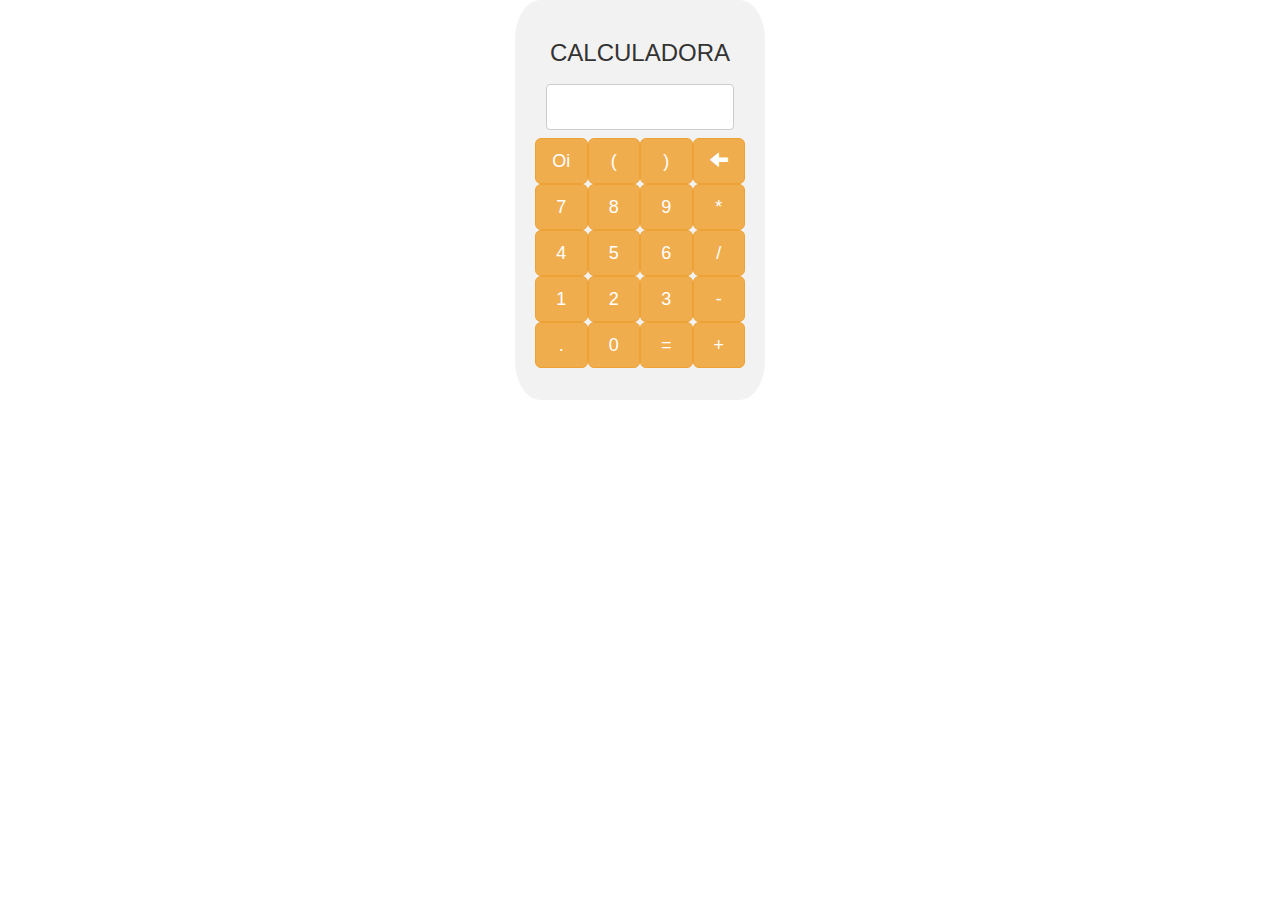
<file: Calculadora Vinícius/index.html>
<!DOCTYPE html>
<html lang="pt-br">
<head>
	<meta charset="UTF-8">
	<title>Calculadora</title>
	<link rel="stylesheet" href="css/style.css">
	<link rel="stylesheet" href="css/bootstrap.css">
	<link rel="stylesheet" href="fonts/glyphicons-halflings-regular.woff">
	<link rel="stylesheet" href="fonts/glyphicons-halflings-regular.woff2">
	<link rel="stylesheet" href="fonts/glyphicons-halflings-regular.ttf">
	<meta charset="UTF-8">
	<meta name="viewport" content="width=device-width, initial-scale=1">
    <script src="js/javascript.js"></script>
</head>
<body>
	
	<div class="container">
		<div class="calculadora">
			<h3>CALCULADORA</h3>

		    <input type="text" id="display" readonly>

		    <br/>
			<button class="btn btn-warning btn-lg col-md-3" type="submit" onclick="escreverOi()">Oi</button>
			<button class="btn btn-warning btn-lg col-md-3" type="submit" onclick="abreP()">(</button>
			<button class="btn btn-warning btn-lg col-md-3" type="submit" onclick="fechaP()">)</button>
			<button class="btn btn-warning btn-lg col-md-3" type="submit" onclick="apagarTela()">
				<span class="glyphicon glyphicon-arrow-left" aria-hidden="true"></span>
			</button>
			<br/>
			<button class="btn btn-warning btn-lg col-md-3" type="submit" onclick="escreverTela7()">7</button>
			<button class="btn btn-warning btn-lg col-md-3" type="submit" onclick="escreverTela8()">8</button>
			<button class="btn btn-warning btn-lg col-md-3" type="submit" onclick="escreverTela9()">9</button>
			<button class="btn btn-warning btn-lg col-md-3" type="submit" onclick="escreverVezes()">*</button>
			<br/>
			<button class="btn btn-warning btn-lg col-md-3" type="submit" onclick="escreverTela4()">4</button>
			<button class="btn btn-warning btn-lg col-md-3" type="submit" onclick="escreverTela5()">5</button>
			<button class="btn btn-warning btn-lg col-md-3" type="submit" onclick="escreverTela6()">6</button>
			<button class="btn btn-warning btn-lg col-md-3" type="submit" onclick="escreverDividido()">/</button>
			<br/>
			<button class="btn btn-warning btn-lg col-md-3" type="submit" onclick="escreverTela1()">1</button>
			<button class="btn btn-warning btn-lg col-md-3" type="submit" onclick="escreverTela2()">2</button>
			<button class="btn btn-warning btn-lg col-md-3" type="submit" onclick="escreverTela3()">3</button>
			<button class="btn btn-warning btn-lg col-md-3" type="submit" onclick="escreverMenos()">-</button>
			<br/>
			<button class="btn btn-warning btn-lg col-md-3" type="submit" onclick="escreverPonto()">.</button>
			<button class="btn btn-warning btn-lg col-md-3" type="submit" onclick="escreverTela0()">0</button>
			<button class="btn btn-warning btn-lg col-md-3" type="submit" onclick="resultado()">=</button>
			<button class="btn btn-warning btn-lg col-md-3" type="submit" onclick="escreverMais()">+</button>

		</div>
	</div>
</body>
</html>
</file>
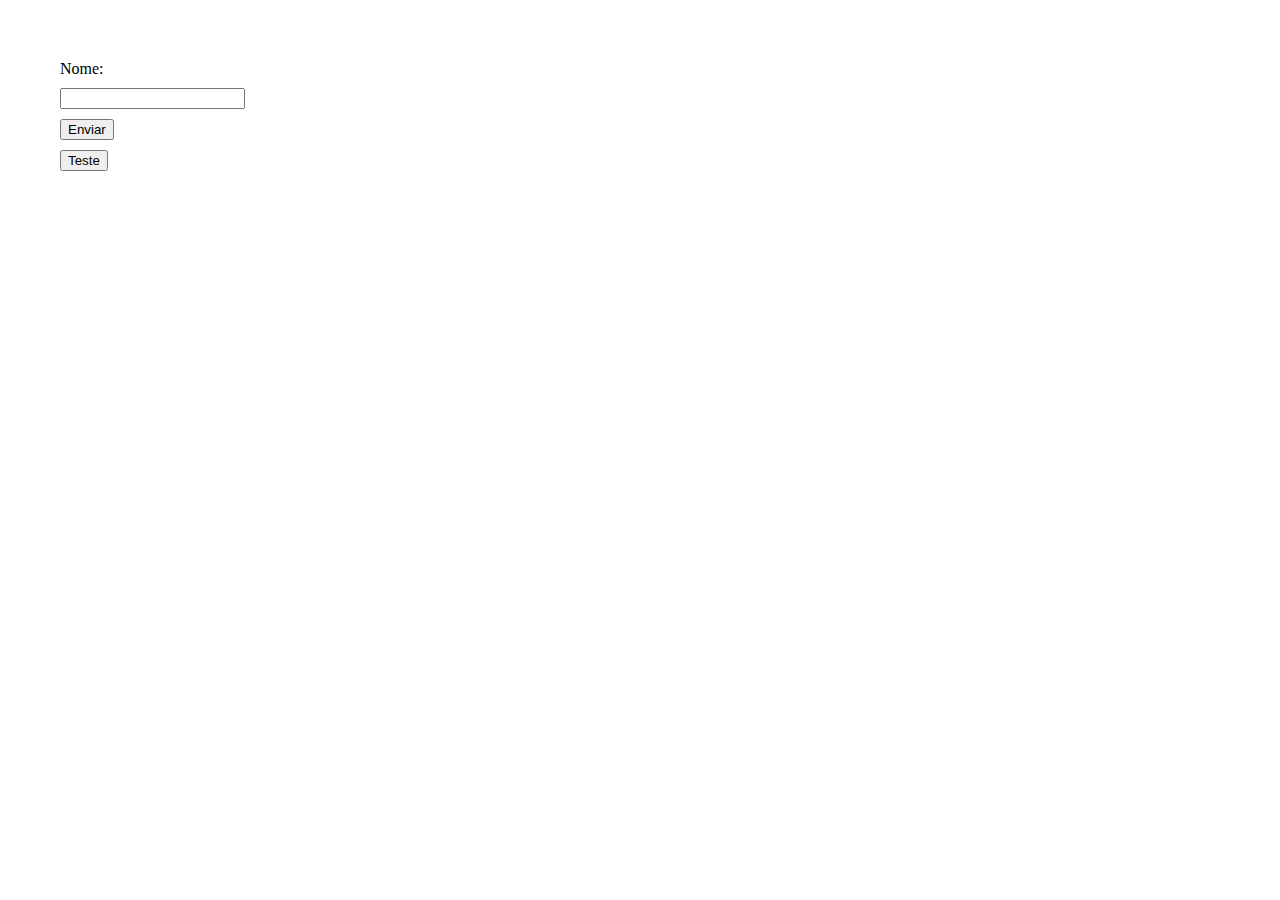
<file: Functions Geison/index.html>
<!DOCTYPE html>
<html lang="en">
<head>
	<meta charset="UTF-8">
	<title>Exemplo de uso de funções</title>
	<link rel="stylesheet" href="css/style.css">
	<script src="https://ajax.googleapis.com/ajax/libs/jquery/3.1.1/jquery.min.js"></script>
	<script src="js/script.js"></script>
</head>
<body>
	<form>
		<label>Nome:</label>
		<input type="text" id="nome">
	</form>
	<button id="send">Enviar</button>
	<button id="test">Teste</button>
	<div id="result"></div>
</body>
</html>
</file>
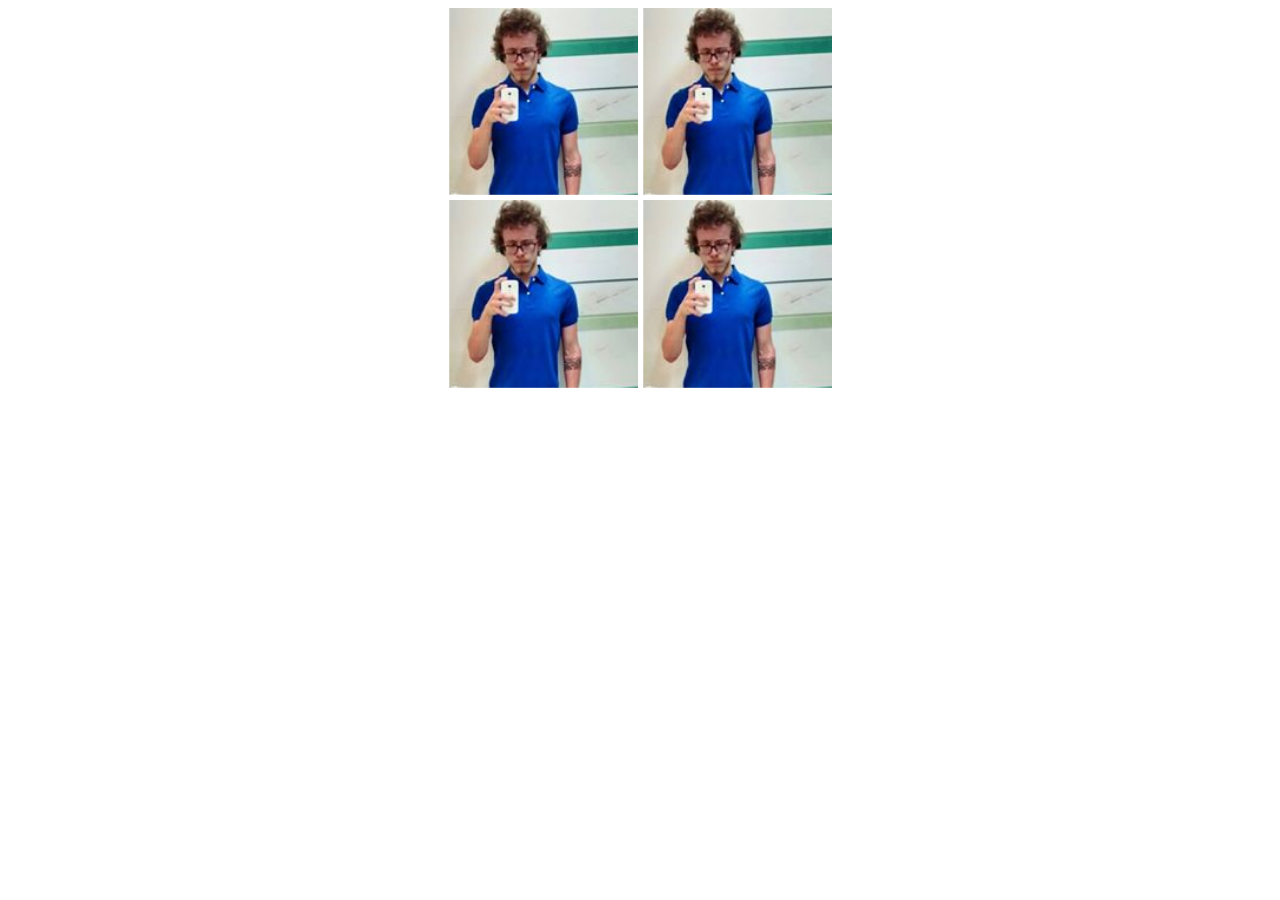
<file: Teste fotos/index.html>
<!DOCTYPE html>
<html lang="en">
<head>
	<link rel="stylesheet" href="css/style.css">
	<meta charset="UTF-8">
	<title>Document</title>
</head>
<body>
	<div class="fotos">
		<div class="pai">
			<div class="container">
			 	<img src="img/Foto.png" alt="Avatar" class="image">
			 	<div class="overlay">
					<div class="text">Graeff</div>
				</div>
			</div>
		</div>

		<div class="pai">
			<div class="container">
			 	<img src="img/Foto.png" alt="Avatar" class="image">
			 	<div class="overlay">
					<div class="text">Graeff</div>
				</div>
			</div>
		</div>

		<span> </span>

		<div class="pai2">
			<div class="container">
		 		<img src="img/Foto.png" alt="Avatar" class="image">
		 		<div class="overlay">
					<div class="text">Graeff</div>
				</div>
			</div>
		</div>

		<div class="pai2">
			<div class="container">
		 		<img src="img/Foto.png" alt="Avatar" class="image">
		 		<div class="overlay">
					<div class="text">Graeff</div>
				</div>
			</div>
		</div>
	</div>
</body>
</html>
</file>
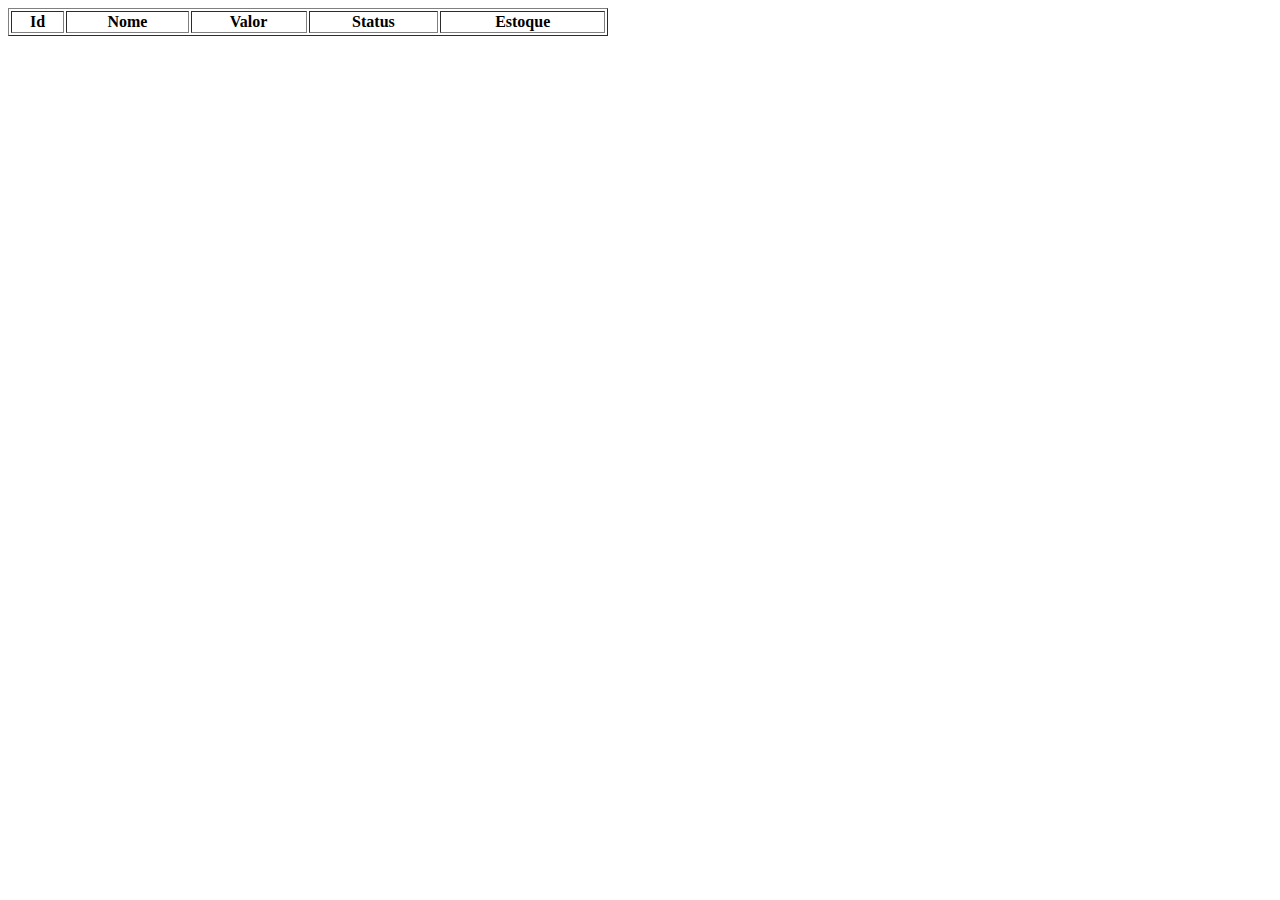
<file: teste servidor/index.html>
<!DOCTYPE html>
<html lang="pt-br">
<head>
	<meta charset="UTF-8">
	<title>Tabela</title>
	<script src="js/jquery-3.1.1.min.js"></script>
	<script src="js/javascript.js"></script>
</head>
<body>

	<table border="1px" width="600">
		<thead>
			<tr>
				<th>Id</th>
				<th>Nome</th>
				<th>Valor</th>
				<th>Status</th>
				<th>Estoque</th>
			</tr>
		</thead>
		<tbody id="table">
			
		</tbody>
	</table>

</body>
</html>
</file>
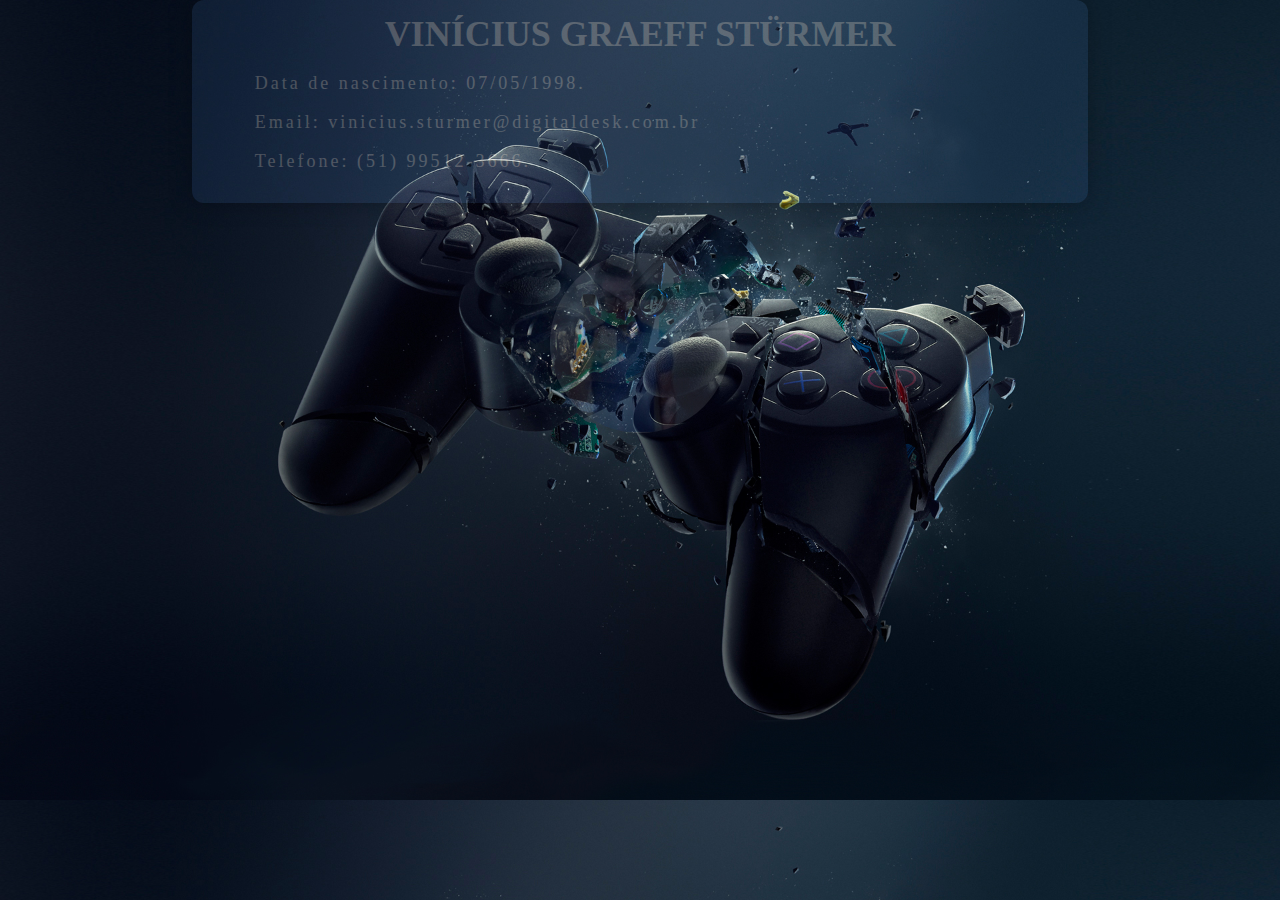
<file: vinicius/index.html>
<!DOCTYPE html>
<html lang="pt-br">
	<head>
		<meta charset="UTF-8">
		<meta name="viewport" content="width=device-width, initial-scale=1.0">
		<title>Dados Pessoais</title>
		<!--<link rel="stylesheet" href="css/bootstrap.css">-->
		<link rel="stylesheet" href="css/style.css">
		<link href="img/icon.png" rel="icon" type="image/jpg">
		<script src="js/jquery-3.1.1.min.js"></script>
		<!--<script src="js/bootstrap.js"></script>-->
		<!--<script src="js/npm.js"></script>-->
		<script src="js/script.js"></script>
	</head>

	<body>
		<div id="div1" class="centerandcolor">
			<h1 style= "color:white">Vinícius Graeff Stürmer</h1>
			<p>Data de nascimento: 07/05/1998.</p>
			<p>Email: vinicius.sturmer@digitaldesk.com.br</p>
			<p>Telefone: (51) 99512-3666.</p>
		</div>

		<div class="foto" id="div2">
			<img src="img/Foto.png" id="p1" alt= "Foto Vinícius Graeff" style="width:180px;height:180px";>
		</div>

		<div class="CENTRALIZA" id="div3">
			<h1 style= "color:white">Sobre mim</h1>
		</div>

		<center>
			<div class="colunas" id="div4">
				<div class="borda">
					<h2 style= "color:white">Séries</h2>
					<p>Prison Break</p>
					<p>Supernatural</p>
					<p>Stranger Things</p>
				</div>

				<div class="borda">
					<h2 style= "color:white">Jogos</h2>
					<p>Rocket League</p>
					<p>God of War</p>
					<p>CS:GO</p>
				</div>

				<div class="borda">
					<h2 style= "color:white">Músicas/Bandas</h2>
					<p>Arctic Monkeys</p>
					<p>The Neighborhood</p>
					<p>Alok</p>
				</div>
			</div>
		</center>
		<div class="well">
          <div id="disqus_thread"></div>
              <script type="text/javascript">
                var disqus_shortname = 'traineedigitaldesk';
                function disqus_config() {
                  this.callbacks.afterRender.push(function() { alert('awais') });
                }

                var disqus_identifier = "image_".concat(12);
                var disqus_title = "image_title".concat(12);

                (function () {
                    var dsq = document.createElement('script');
                    dsq.type = 'text/javascript';
                    dsq.async = true;
                    dsq.src = '//' + disqus_shortname + '.disqus.com/embed.js';
                    (document.getElementsByTagName('head')[0] || document.getElementsByTagName('body')[0]).appendChild(dsq);
                })();
              </script>
              <noscript>Please enable JavaScript to view the <a href="http://disqus.com/?ref_noscript">comments
              </a></noscript>
        </div>
        <script id="dsq-count-scr" src="//traineedigitaldesk.disqus.com/count.js" async></script>
	</body>
</html>
</file>
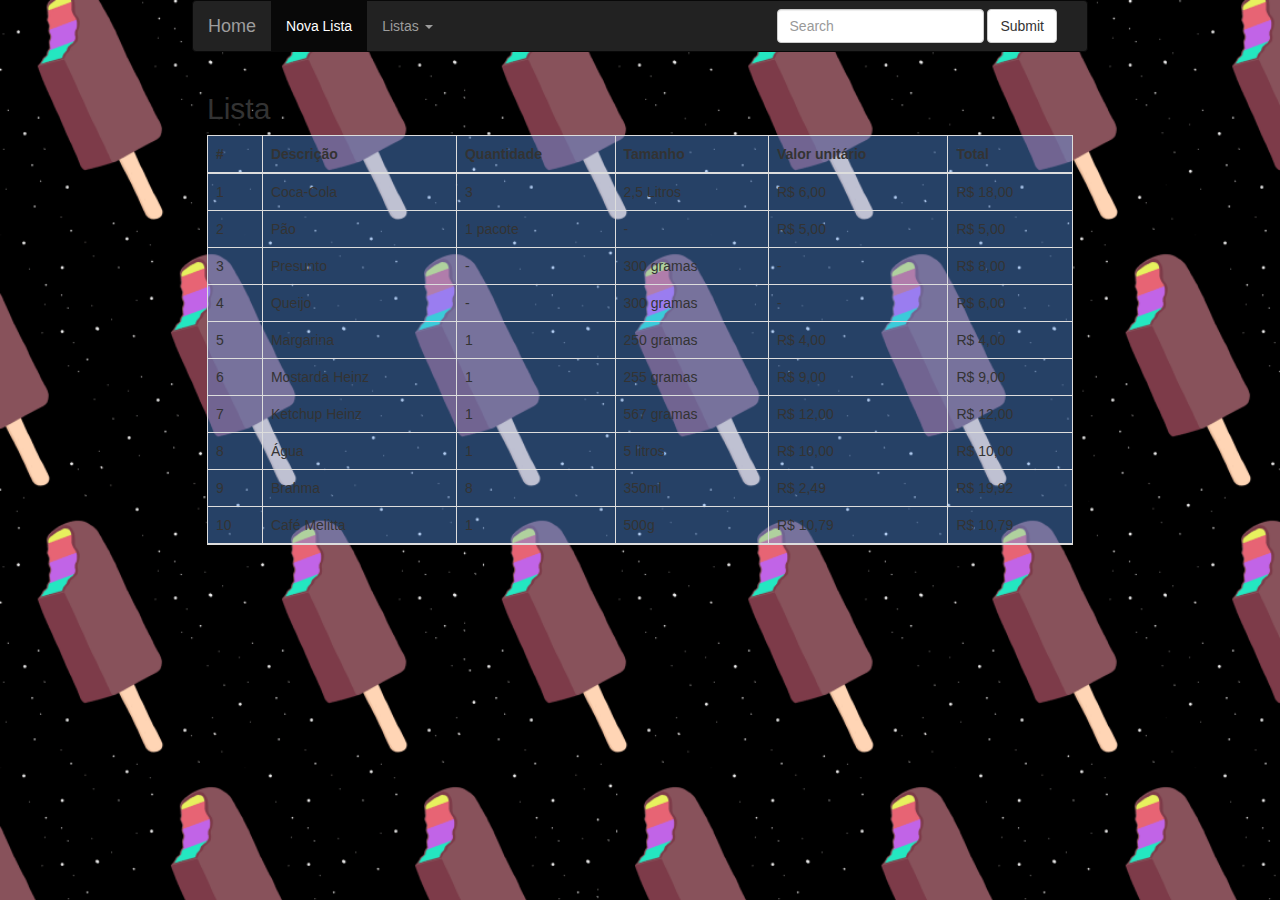
<file: Site Lista/lista2.html>
<!DOCTYPE html>
<html lang="en">
<head>
	<title>Document</title>
	<link rel="stylesheet" href="css/style.css">
	<link rel="stylesheet" href="css/bootstrap.css">
	<link rel="stylesheet" href="fonts/glyphicons-halflings-regular.woff">
	<link rel="stylesheet" href="fonts/glyphicons-halflings-regular.woff2">
	<link rel="stylesheet" href="fonts/glyphicons-halflings-regular.ttf">
	<meta charset="UTF-8">
	<meta name="viewport" content="width=device-width, initial-scale=1">
	<!-- jQuery (necessary for Bootstrap's JavaScript plugins) -->
    <script src="https://ajax.googleapis.com/ajax/libs/jquery/1.12.4/jquery.min.js"></script>
    <!-- Include all compiled plugins (below), or include individual files as needed -->
    <script src="js/bootstrap.min.js"></script>
</head>
<body>
	<div class="navega">
		<nav class="navbar navbar-inverse"><!-- Navbar Início-->
		  <div class="container-fluid">
		    <!-- Brand and toggle get grouped for better mobile display -->
		    <div class="navbar-header">
		      <button type="button" class="navbar-toggle collapsed" data-toggle="collapse" data-target="#bs-example-navbar-collapse-1" aria-expanded="false">
		        <span class="sr-only">Toggle navigation</span>
		        <span class="icon-bar"></span>
		        <span class="icon-bar"></span>
		        <span class="icon-bar"></span>
		      </button>
		      <a class="navbar-brand" href="index.html">Home</a>
		    </div>

		    <!-- Collect the nav links, forms, and other content for toggling -->
		    <div class="collapse navbar-collapse" id="bs-example-navbar-collapse-1">
		      <ul class="nav navbar-nav">
		        <li class="active"><a href="#">Nova Lista <span class="sr-only">(current)</span></a></li>
		        <li class="dropdown">
		          <a href="#" class="dropdown-toggle" data-toggle="dropdown" role="button" aria-haspopup="true" aria-expanded="false">Listas <span class="caret"></span></a>
		          <ul class="dropdown-menu">
		            <li><a href="lista1.html">Lista 1</a></li>
		            <li role="separator" class="divider"></li>
		            <li><a href="lista2.html">Lista2</a></li>
		            <li role="separator" class="divider"></li>
		            <li><a href="lista3.html">Lista3</a></li>
		          </ul>
		        </li>
		      </ul>
		      <form class="navbar-form navbar-right">
		        <div class="form-group">
		          <input type="text" class="form-control" placeholder="Search">
		        </div>
		        <button type="submit" class="btn btn-default">Submit</button>
		      </form>
		    </div><!-- /.navbar-collapse -->
		  </div><!-- /.container-fluid -->
		</nav><!-- Navbar Fim-->
	</div>

	<div class="navega">
		<div class="container-fluid"><!-- Início da Lista-->
		  <h2>Lista</h2>
		  <table class="table table-hover table-bordered">
		    <thead>
		      <tr></tr>
		      <tr>
		        <th>#</th>
		        <th>Descrição</th>
		        <th>Quantidade</th>
		        <th>Tamanho</th>
		        <th>Valor unitário</th>
		        <th>Total</th>
		      </tr>
		    </thead>
		    <tbody>
		      <tr>
				<td>1</td>
		        <td>Coca-Cola</td>
		        <td>3</td>
		        <td>2,5 Litros</td>
		        <td>R$ 6,00</td>
		        <td>R$ 18,00</td>
		      </tr>
		      <tr>
		        <td>2</td>
		        <td>Pão</td>
		        <td>1 pacote</td>
		        <td>-</td>
		        <td>R$ 5,00</td>
		        <td>R$ 5,00</td>
		      </tr>
		      <tr>
		        <td>3</td>
		        <td>Presunto</td>
		        <td>-</td>
		        <td>300 gramas</td>
		        <td>-</td>
		        <td>R$ 8,00</td>
		      </tr>
		      <tr>
		        <td>4</td>
		        <td>Queijo</td>
		        <td>-</td>
		        <td>300 gramas</td>
		        <td>-</td>
		        <td>R$ 6,00</td>
		      </tr>
		      <tr>
		        <td>5</td>
		        <td>Margarina</td>
		        <td>1</td>
		        <td>250 gramas</td>
		        <td>R$ 4,00</td>
		        <td>R$ 4,00</td>
		      </tr>
		      <tr>
		        <td>6</td>
		        <td>Mostarda Heinz</td>
		        <td>1</td>
		        <td>255 gramas</td>
		        <td>R$ 9,00</td>
		        <td>R$ 9,00</td>
		      </tr>
		      <tr>
		        <td>7</td>
		        <td>Ketchup Heinz</td>
		        <td>1</td>
		        <td>567 gramas</td>
		        <td>R$ 12,00</td>
		        <td>R$ 12,00</td>
		      </tr>
		      <tr>
		        <td>8</td>
		        <td>Água</td>
		        <td>1</td>
		        <td>5 litros</td>
		        <td>R$ 10,00</td>
		        <td>R$ 10,00</td>
		      </tr>
		      <tr>
		        <td>9</td>
		        <td>Brahma</td>
		        <td>8</td>
		        <td>350ml</td>
		        <td>R$ 2,49</td>
		        <td>R$ 19,92</td>
		      </tr>
		      <tr>
		        <td>10</td>
		        <td>Café Melitta</td>
		        <td>1</td>
		        <td>500g</td>
		        <td>R$ 10,79</td>
		        <td>R$ 10,79</td>
		      </tr>
		    </tbody>
		    <tr></tr>
		  </table>
		</div><!-- Fim da Lista-->
	</div>

</body>
</html>
</file>
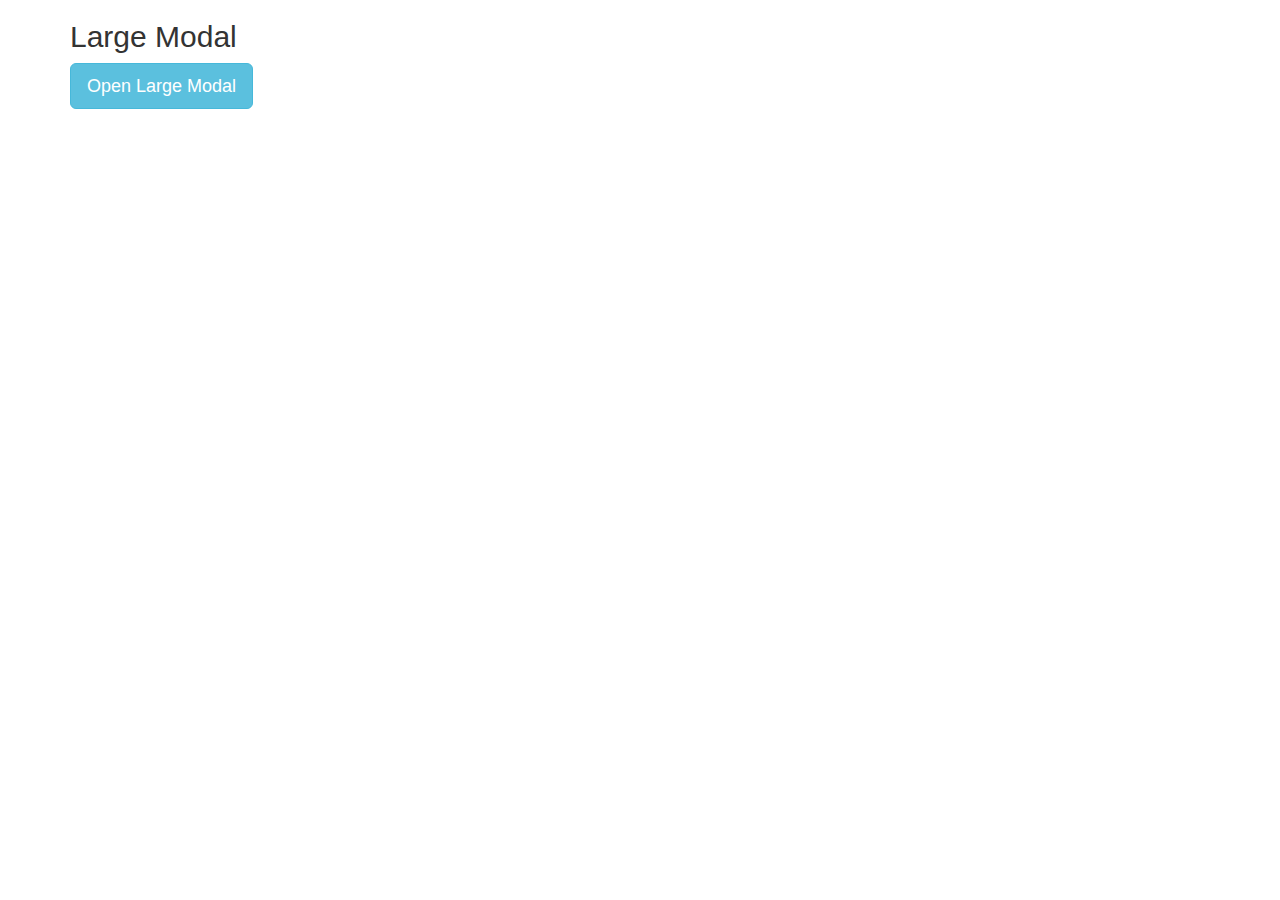
<file: Site Lista/TESTEMODAL.html>
<!DOCTYPE html>
<html lang="en">
<head>
	<meta charset="UTF-8">
	<title>TESTE DESSA MERDA DE MODAL</title>
	<link rel="stylesheet" href="css/bootstrap.css">
	<link rel="stylesheet" href="fonts/glyphicons-halflings-regular.woff">
	<link rel="stylesheet" href="fonts/glyphicons-halflings-regular.woff2">
	<link rel="stylesheet" href="fonts/glyphicons-halflings-regular.ttf">
	<script src="js/jquery-3.1.1.min.js"></script>
	<script src="js/javascript.js"></script>
</head>
<body>

<div class="container">
  <h2>Large Modal</h2>
  <!-- Trigger the modal with a button -->
  <button type="button" class="btn btn-info btn-lg" data-toggle="modal" data-target="#myModal">Open Large Modal</button>

  <!-- Modal -->
  <div class="modal fade" id="myModal" role="dialog">
    <div class="modal-dialog modal-lg">
      <div class="modal-content">
        <div class="modal-header">
          <button type="button" class="close" data-dismiss="modal">&times;</button>
          <h4 class="modal-title">Modal Header</h4>
        </div>
        <div class="modal-body">
          <p>This is a large modal.</p>
        </div>
        <div class="modal-footer">
          <button type="button" class="btn btn-default" data-dismiss="modal">Close</button>
        </div>
      </div>
    </div>
  </div>
</div>


</body>
</html>
</file>
<file: Calculadora Vinícius/css/style.css>
input[type=text], select {
    width: 188px;
    padding: 12px 20px;
    margin: 8px 0;
    display: inline-block;
    border: 1px solid #ccc;
    border-radius: 4px;
    box-sizing: border-box;
}

.calculadora {
    background-color: #f2f2f2;
    padding: 20px;
    width: 250px;
    text-align: center;
    margin: 0 auto;
    height:400px;
    border-radius:10%;
}
</file>
<file: Functions Geison/css/style.css>
html, body{
	margin:30px;
}

label, input[type="text"], button{
	display: block;
	margin-bottom: 10px;
}
</file>
<file: Teste fotos/css/style.css>
span{
  display: block;
}
.fotos{
  text-align:center;
}

.container {
  position: relative;
  width: 100%;
}

.image {
  display: block;
  width: 100%;
  height: 15%;
}

.overlay {
  position: absolute;
  bottom: 0;
  left: 0;
  right: 0;
  background-color: #008CBA;
  overflow: hidden;
  width: 0;
  height: 100%;
  transition: .5s ease;
}

.container:hover .overlay {
  width: 100%;
}

.text {
  white-space: nowrap; 
  color: white;
  font-size: 20px;
  position: absolute;
  overflow: hidden;
  top: 50%;
  left: 50%;
  transform: translate(-50%, -50%);
  -ms-transform: translate(-50%, -50%);
}

.pai{
  display: inline-block;
  width: 15%;
}

.pai2{
  display: inline-block;
  width: 15%;
}
</file>
<file: vinicius/css/style.css>
.centerandcolor{
	display: none;
	border-radius: 12px;
    margin: auto;
    text-align: center;
    width: 68%;
	background: rgba(95, 162, 255, 0.4);
	padding: 1%;
	font-size: 18px;
	color: white;
	box-shadow:0px 0px 20px #000;
}

.foto{
	display: none;
	text-align: center;
}

.foto img{
	margin: 50px 0px 50px 0px;
	box-shadow:0px 0px 20px #000;
    border-radius: 50%;
}

.CENTRALIZA{
	border-radius: 12px;
	text-align: center;
	background: rgba(95, 162, 255, 0.4);
	width: 18%;
	margin: auto;
	margin-bottom: 50px;
	padding: 1%;
	color: white;
	box-shadow:0px 0px 20px #000;
	display: none;
}

.colunas{
	-webkit-column-count: 3;
	column-gap: 50px;
	width: 72%;
	margin: 0 auto;
	display: none;
}

.borda{
	border-radius: 12px;
    width: 88%;
    padding: 1%;
    margin: 0 auto;
	background: rgba(95, 162, 255, 0.4);
	color: white;
	box-shadow:0px 0px 20px #000;
}

body{
    background-image: url('../img/play.jpg');
    background-repeat: repeat-y;
    background-attachment: fixed;
	background-size: 100% auto;
}

html,body,h1,ul{
	margin: 0;
	padding: 0;
}

ul{
    list-style-type: none;
}

h1,h2{
    text-transform: uppercase;
    color: black;
}

p{
    text-indent: 50px;
    text-align: justify;
    letter-spacing: 3px;
}
</file>
<file: Site Lista/css/style.css>
.navega{
	width:70%;
	margin: auto;
}

.lista{
	color:white;
}

#ativos{
	cursor: pointer;
}
#inativos{
	cursor: pointer;
}

body{
	background-image: url('../img/picole.gif');
	background-repeat: repeat-y;
	background-attachment: fixed;
	background-size: 100% auto;
}

input{
	background-color:grey;
}

/* For the "inset" look only */
html {
	overflow: auto;
}

/* Let's get this party started */
::-webkit-scrollbar {
	width: 12px;
}
::-webkit-scrollbar-track {
	background: #050b0b;
	border-radius: 0;
}
::-webkit-scrollbar-thumb {
	background: #444;
	border-radius: 0;
}
</file>
